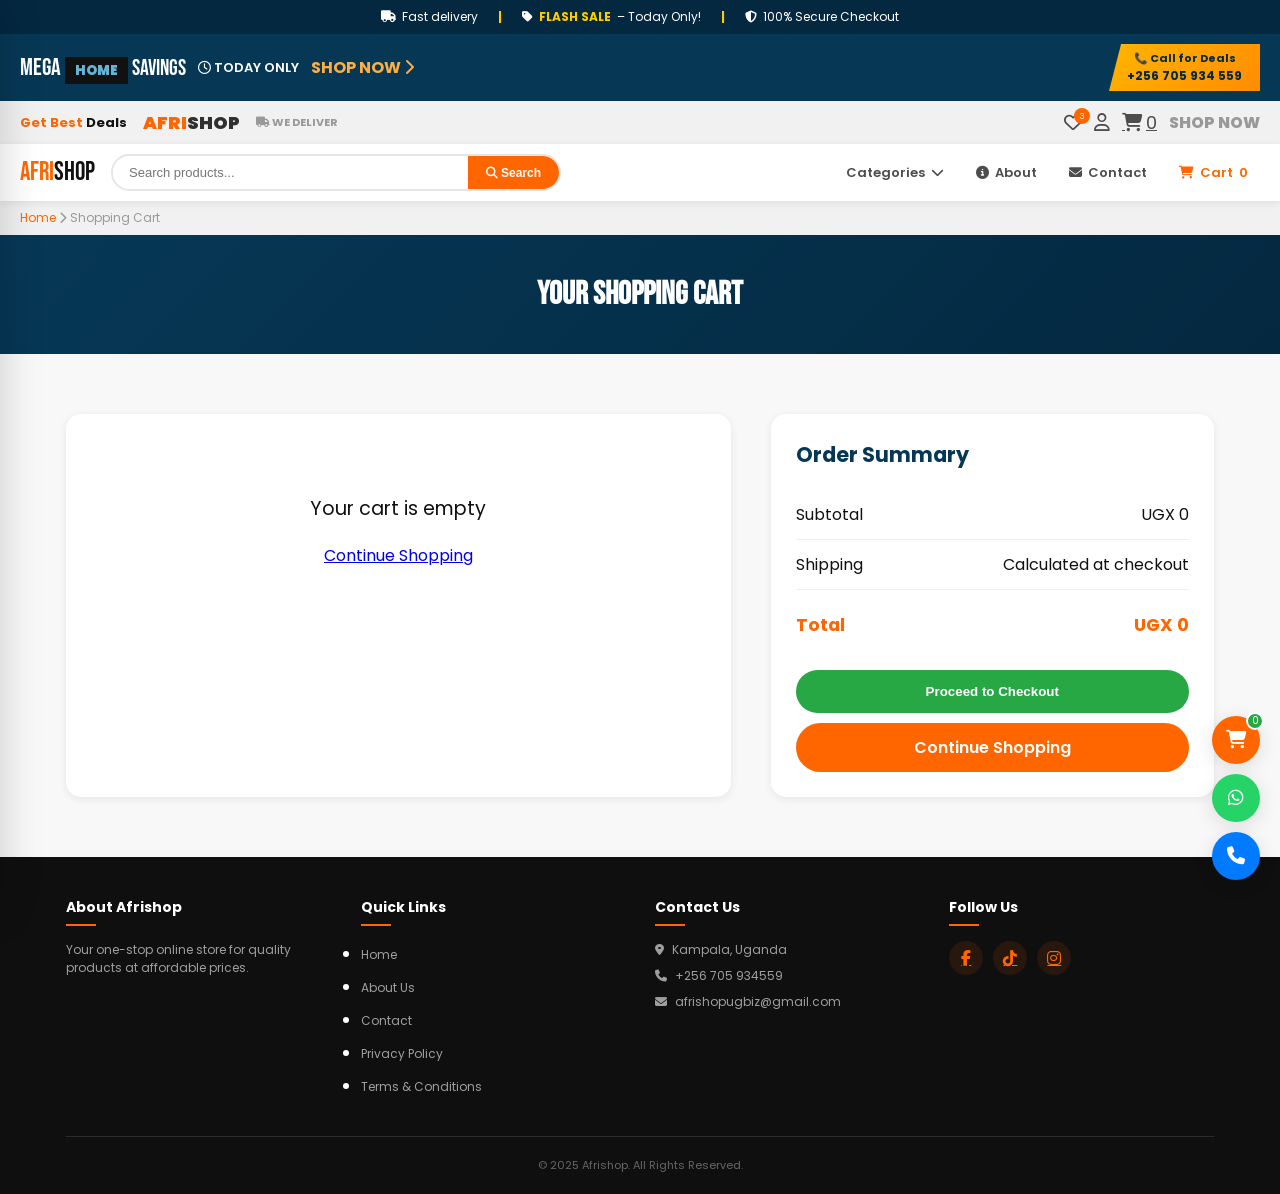
<file: cart.html>
<!DOCTYPE html>
<html lang="en">
<head>
    <meta charset="UTF-8">
    <meta name="viewport" content="width=device-width, initial-scale=1.0, user-scalable=yes">
    <title>Shopping Cart - Afrishop</title>
    <link rel="stylesheet" href="css/style.css">
    <link rel="stylesheet" href="https://cdnjs.cloudflare.com/ajax/libs/font-awesome/6.4.0/css/all.min.css">
    <link href="https://fonts.googleapis.com/css2?family=Bebas+Neue&family=Barlow+Condensed:wght@400;500;600;700;900&family=Poppins:wght@300;400;500;600;700;800&display=swap" rel="stylesheet">
    <style>
        .cart-hero { background: linear-gradient(135deg, #063856, #042840); padding: 40px 0; text-align: center; color: white; }
        .cart-hero h1 { font-size: 2rem; font-family: 'Bebas Neue', sans-serif; }
        .cart-page-main { padding: 60px 0; }
        .cart-container { display: grid; grid-template-columns: 1.5fr 1fr; gap: 40px; }
        .cart-items { background: white; border-radius: 15px; padding: 20px; box-shadow: var(--shadow-sm); }
        .cart-item { display: flex; gap: 20px; padding: 20px 0; border-bottom: 1px solid #eee; }
        .cart-item:last-child { border-bottom: none; }
        .cart-item-image { width: 100px; height: 100px; border-radius: 10px; overflow: hidden; flex-shrink: 0; }
        .cart-item-image img { width: 100%; height: 100%; object-fit: cover; }
        .cart-item-details { flex: 1; }
        .cart-item-name { font-size: 1rem; font-weight: 600; margin-bottom: 5px; color: var(--navy); }
        .cart-item-price { color: var(--primary); font-weight: 700; margin-bottom: 10px; }
        .cart-item-actions { display: flex; align-items: center; gap: 15px; flex-wrap: wrap; }
        .quantity-control { display: flex; align-items: center; border: 1px solid #ddd; border-radius: 8px; overflow: hidden; }
        .quantity-control button { width: 30px; height: 30px; background: var(--gray-100); border: none; cursor: pointer; font-size: 1rem; }
        .quantity-control input { width: 45px; height: 30px; text-align: center; border: none; border-left: 1px solid #ddd; border-right: 1px solid #ddd; }
        .remove-item { color: #dc3545; cursor: pointer; font-size: 0.85rem; transition: var(--transition); }
        .remove-item:hover { color: #c82333; }
        .cart-summary { background: white; border-radius: 15px; padding: 25px; box-shadow: var(--shadow-sm); height: fit-content; position: sticky; top: 100px; }
        .cart-summary h3 { color: var(--navy); margin-bottom: 20px; font-size: 1.3rem; }
        .summary-row { display: flex; justify-content: space-between; padding: 12px 0; border-bottom: 1px solid #eee; }
        .summary-row.total { font-weight: 700; font-size: 1.1rem; color: var(--primary); border-bottom: none; margin-top: 10px; }
        .checkout-btn { width: 100%; background: #28a745; color: white; border: none; padding: 14px; border-radius: 30px; font-weight: 600; margin-top: 20px; cursor: pointer; transition: var(--transition); }
        .checkout-btn:hover { background: #218838; transform: translateY(-2px); }
        .continue-shop { width: 100%; background: var(--primary); color: white; border: none; padding: 12px; border-radius: 30px; font-weight: 600; margin-top: 10px; cursor: pointer; transition: var(--transition); text-align: center; display: block; text-decoration: none; }
        .continue-shop:hover { background: var(--primary-dark); transform: translateY(-2px); }
        .empty-cart { text-align: center; padding: 60px 0; }
        .empty-cart i { font-size: 60px; color: var(--gray-400); margin-bottom: 20px; }
        .empty-cart p { font-size: 1.2rem; color: var(--gray-600); margin-bottom: 20px; }
        @media (max-width: 768px) { .cart-container { grid-template-columns: 1fr; } }
    </style>
</head>
<body>

<!-- Mobile Menu Overlay -->
<div class="overlay" id="overlay"></div>

<!-- Mobile Drawer -->
<nav class="mobile-menu" id="mobileMenu">
  <div class="mobile-menu-header">
    <a class="afrishop-logo" href="index.html">AFRI<span>SHOP</span></a>
    <button class="mobile-close" id="closeMobileBtn"><i class="fas fa-times"></i></button>
  </div>
  <div class="cat-item"><a href="category.html?cat=electronics"><i class="fas fa-bolt"></i> Electronics</a></div>
  <div class="cat-item"><a href="category.html?cat=home"><i class="fas fa-home"></i> Home & Kitchen</a></div>
  <div class="cat-item"><a href="category.html?cat=fashion"><i class="fas fa-tshirt"></i> Fashion</a></div>
  <div class="cat-item"><a href="category.html?cat=beauty"><i class="fas fa-heartbeat"></i> Beauty & Health</a></div>
  <div class="cat-item"><a href="category.html?cat=sports"><i class="fas fa-running"></i> Sports & Outdoors</a></div>
  <div class="cat-item"><a href="category.html?cat=toys"><i class="fas fa-gamepad"></i> Toys & Games</a></div>
  <div class="cat-item"><a href="contact.html"><i class="fas fa-envelope"></i> Contact Us</a></div>
   <div class="cat-item"><a href="about.html"><i class="fas fa-info-circle"></i> About Us</a></div>
</nav>

<!-- Promo Bar -->
<div class="promo-bar">
  <span><i class="fas fa-truck"></i> Fast delivery</span>
  <span class="accent">|</span>
  <span><i class="fas fa-tag"></i> <span class="accent">FLASH SALE</span> – Today Only!</span>
  <span class="accent">|</span>
  <span><i class="fas fa-shield-alt"></i> 100% Secure Checkout</span>
</div>

<!-- Deal Banner -->
<div class="deal-banner">
  <div class="brand-badge">
    <span class="mega">Mega</span>
    <span class="home-tag">HOME</span>
    <span class="savings">Savings</span>
  </div>
  <span class="today"><i class="far fa-clock"></i> TODAY ONLY</span>
  <a href="#" class="shop-now-link">SHOP NOW <i class="fas fa-chevron-right"></i></a>
  <div class="call-box">
    <p>📞 Call for Deals</p>
    <p class="phone">+256 705 934 559</p>
  </div>
</div>

<!-- Brand Bar -->
<div class="brand-bar">
  <span class="best-deals">Get Best <span>Deals</span></span>
  <span class="afrishop-logo-sm">AFRI<span>SHOP</span></span>
  <span class="we-deliver"><i class="fas fa-truck"></i> We Deliver</span>
  <div class="icon-group">
    <button class="icon-btn" title="Wishlist"><i class="far fa-heart"></i><span class="badge">3</span></button>
    <button class="icon-btn" title="Account"><i class="far fa-user"></i></button>
    <a href="cart.html" class="icon-btn active" title="Cart"><i class="fas fa-shopping-cart"></i><span id="cart-count">0</span></a>
    <span class="shop-now-sm">SHOP NOW</span>
  </div>
</div>

<!-- Main Nav -->
<header class="main-nav">
  <button class="hamburger" id="hamburgerBtn" aria-label="Menu"><span></span><span></span><span></span></button>
  <a class="afrishop-logo" href="index.html">AFRI<span>SHOP</span></a>
  <div class="search-bar">
    <input type="text" placeholder="Search products..." id="searchInput" onkeydown="if(event.key==='Enter')doSearch()">
    <button onclick="doSearch()"><i class="fas fa-search"></i> Search</button>
  </div>
  <nav class="nav-links">
    <div class="dropdown-wrapper">
      <a href="#" class="nav-link">Categories <i class="fas fa-chevron-down"></i></a>
      <ul class="dropdown">
        <li><a href="category.html?cat=electronics">Electronics</a></li>
        <li><a href="category.html?cat=fashion">Fashion</a></li>
        <li><a href="category.html?cat=home">Home & Kitchen</a></li>
        <li><a href="category.html?cat=beauty">Beauty & Health</a></li>
        <li><a href="category.html?cat=sports">Sports & Outdoors</a></li>
        <li><a href="category.html?cat=toys">Toys & Games</a></li>
      </ul>
    </div>
    <a href="about.html" class="nav-link"><i class="fas fa-info-circle"></i> <span>About</span></a>
    <a href="contact.html" class="nav-link"><i class="fas fa-envelope"></i> <span>Contact</span></a>
    <a href="cart.html" class="nav-link active"><i class="fas fa-shopping-cart"></i> <span>Cart</span><span id="cart-count-nav">0</span></a>
  </nav>
</header>

<!-- Breadcrumb -->
<div class="breadcrumb-bar"><a href="index.html">Home</a> <i class="fas fa-chevron-right"></i> <span>Shopping Cart</span></div>

<!-- Cart Hero -->
<section class="cart-hero">
  <h1>Your Shopping Cart</h1>
</section>

<!-- Cart Content -->
<section class="cart-page-main">
  <div class="container">
    <div class="cart-container">
      <div class="cart-items" id="cart-items">
        <div class="empty-cart"><i class="fas fa-shopping-cart"></i><p>Your cart is empty</p><a href="index.html" class="continue-shop" style="display: inline-block; width: auto; padding: 10px 25px;">Continue Shopping</a></div>
      </div>
      <div class="cart-summary">
        <h3>Order Summary</h3>
        <div class="summary-row"><span>Subtotal</span><span id="subtotal">UGX 0</span></div>
        <div class="summary-row"><span>Shipping</span><span>Calculated at checkout</span></div>
        <div class="summary-row total"><span>Total</span><span id="total">UGX 0</span></div>
        <button class="checkout-btn" id="checkout-btn">Proceed to Checkout</button>
        <a href="index.html" class="continue-shop">Continue Shopping</a>
      </div>
    </div>
  </div>
</section>

<!-- Footer -->
<footer><div class="container"><div class="footer-container"><div class="footer-column"><h3>About Afrishop</h3><p>Your one-stop online store for quality products at affordable prices.</p></div><div class="footer-column"><h3>Quick Links</h3><ul class="footer-links"><li><a href="index.html">Home</a></li><li><a href="about.html">About Us</a></li><li><a href="contact.html">Contact</a></li><li><a href="#">Privacy Policy</a></li><li><a href="#">Terms & Conditions</a></li></ul></div><div class="footer-column"><h3>Contact Us</h3><p><i class="fas fa-map-marker-alt"></i> Kampala, Uganda</p><p><i class="fas fa-phone"></i> +256 705 934559</p><p><i class="fas fa-envelope"></i> afrishopugbiz@gmail.com</p></div><div class="footer-column"><h3>Follow Us</h3><div class="social-links"><a href="#"><i class="fab fa-facebook-f"></i></a><a href="#"><i class="fab fa-tiktok"></i></a><a href="#"><i class="fab fa-instagram"></i></a></div></div></div><div class="footer-bottom"><p>&copy; 2025 Afrishop. All Rights Reserved.</p></div></div></footer>

<!-- FAB Container -->
<div class="fab-container"><div class="fab-main fab-cart"><i class="fas fa-shopping-cart"></i><span class="fab-cart-count">0</span></div><div class="fab-main fab-whatsapp"><i class="fab fa-whatsapp"></i></div><div class="fab-main fab-call"><i class="fas fa-phone"></i></div><div class="fab-cart-container"><div class="fab-cart-header"><h3>Your Cart</h3><button class="fab-cart-close"><i class="fas fa-times"></i></button></div><div class="fab-cart-items"></div><div class="fab-cart-summary"><div class="fab-cart-total"><span>Total:</span><span id="fab-cart-total">UGX 0</span></div><div class="fab-cart-buttons"><a href="cart.html" class="btn">View Cart</a></div></div></div></div>

<script src="js/categories.js"></script>
<script src="js/products-electronics.js"></script>
<script src="js/products-fashion.js"></script>
<script src="js/products-home.js"></script>
<script src="js/products-beauty.js"></script>
<script src="js/products-sports.js"></script>
<script src="js/products-toys.js"></script>
<script src="js/script.js"></script>
</body>
</html>
</file>
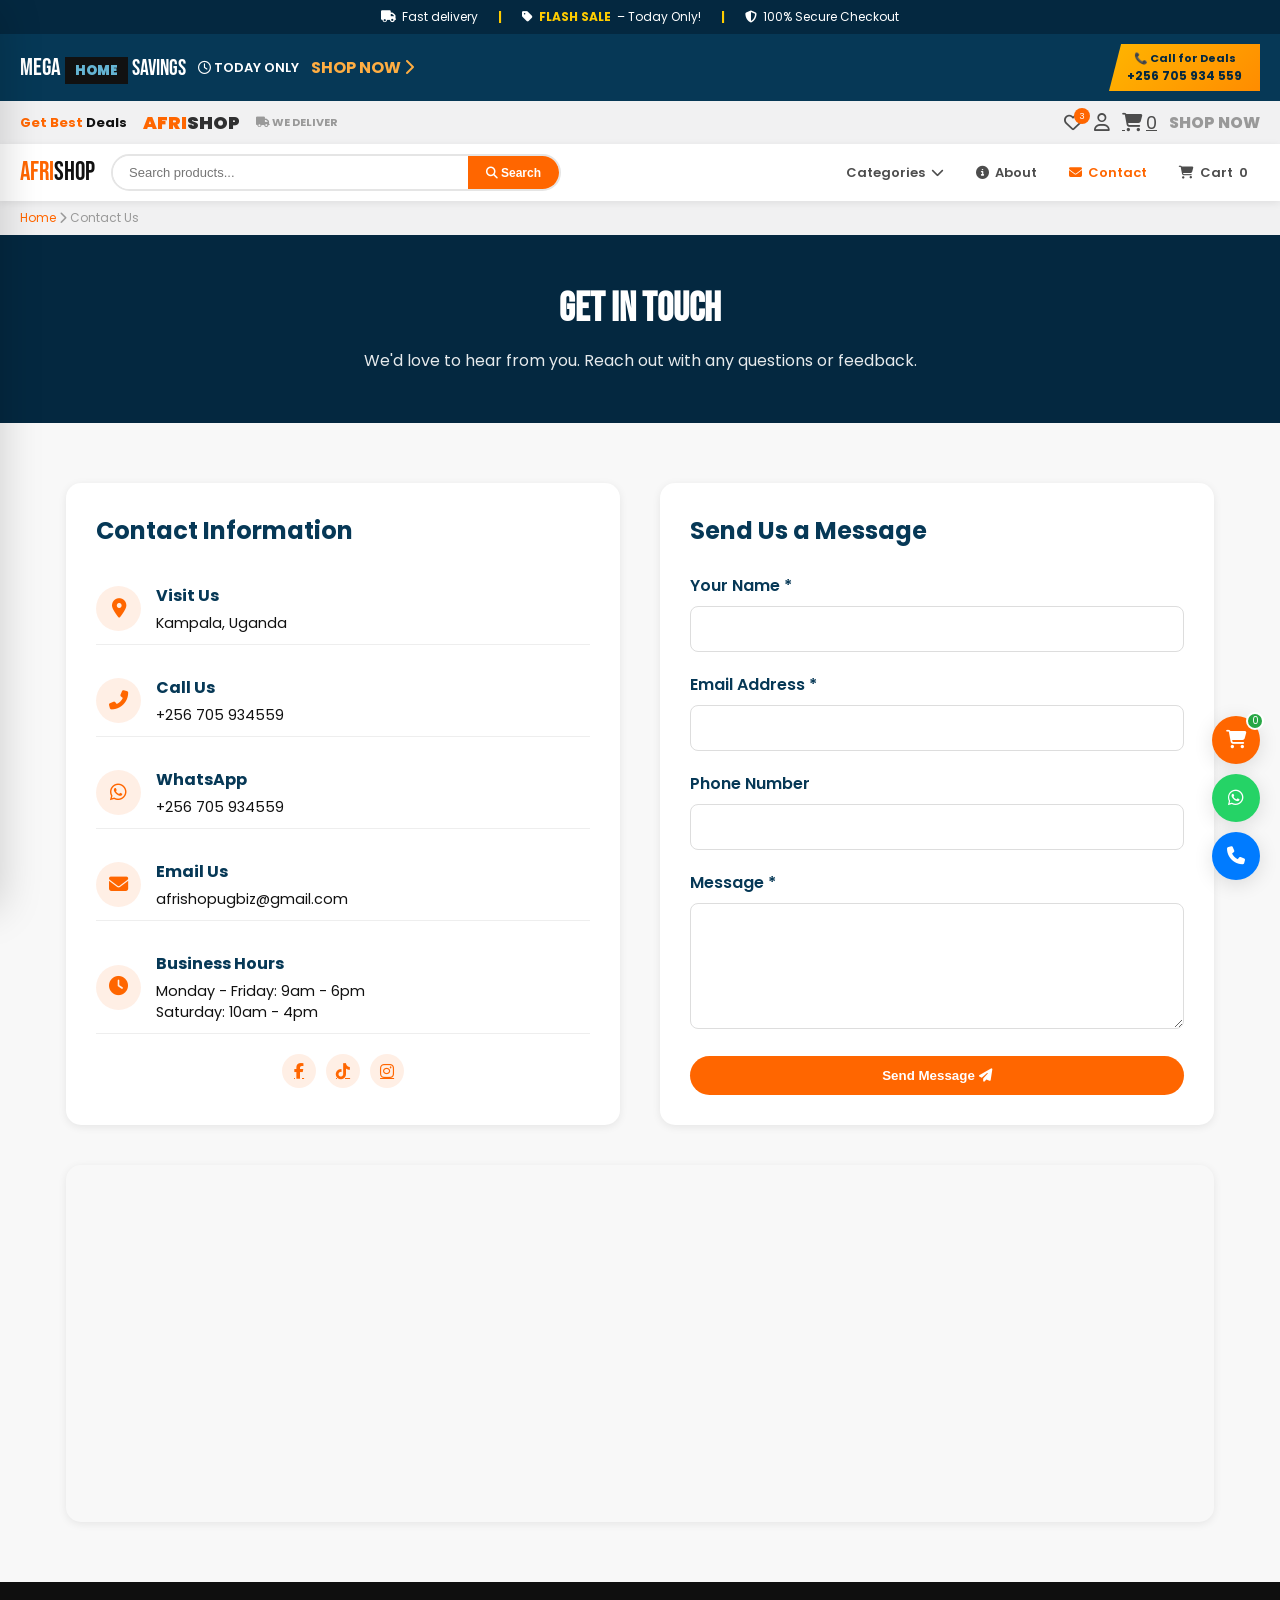
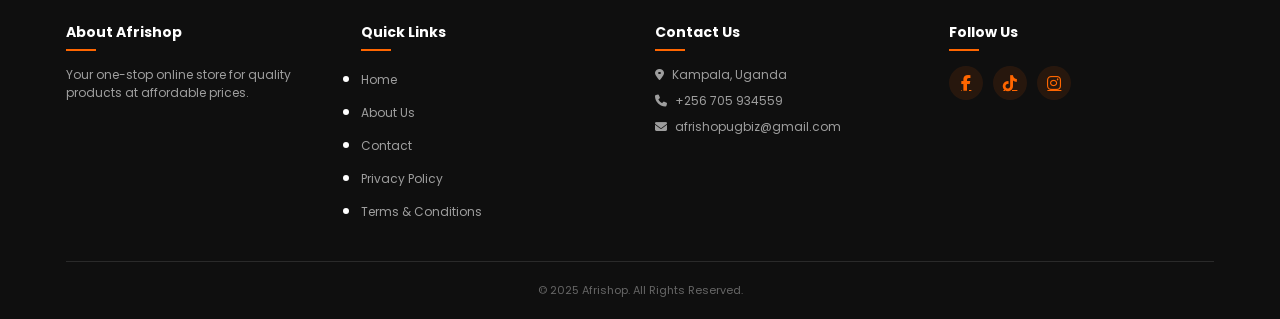
<file: contact.html>
<!DOCTYPE html>
<html lang="en">
<head>
    <meta charset="UTF-8">
    <meta name="viewport" content="width=device-width, initial-scale=1.0, user-scalable=yes">
    <title>Contact Us - Afrishop</title>
    <link rel="stylesheet" href="css/style.css">
    <link rel="stylesheet" href="https://cdnjs.cloudflare.com/ajax/libs/font-awesome/6.4.0/css/all.min.css">
    <link href="https://fonts.googleapis.com/css2?family=Bebas+Neue&family=Barlow+Condensed:wght@400;500;600;700;900&family=Poppins:wght@300;400;500;600;700;800&display=swap" rel="stylesheet">
    <style>
        .contact-hero {
            background: #042840;
            padding: 50px 0;
            text-align: center;
            color: white;
        }
        .contact-hero h1 { font-size: 2.5rem; margin-bottom: 15px; font-family: 'Bebas Neue', sans-serif; }
        .contact-hero p { font-size: 1rem; opacity: 0.9; }
        .contact-page-content { padding: 60px 0; background: var(--gray-100); }
        .contact-grid { display: grid; grid-template-columns: 1fr 1fr; gap: 40px; }
        .contact-info-card { background: white; padding: 30px; border-radius: 15px; box-shadow: var(--shadow-sm); }
        .contact-info-card h3 { color: var(--navy); margin-bottom: 25px; font-size: 1.5rem; }
        .contact-detail { display: flex; align-items: center; gap: 15px; margin-bottom: 20px; padding: 10px 0; border-bottom: 1px solid #eee; }
        .contact-detail i { width: 45px; height: 45px; background: rgba(255,102,0,0.1); border-radius: 50%; display: flex; align-items: center; justify-content: center; color: var(--primary); font-size: 1.2rem; }
        .contact-detail div h4 { font-size: 1rem; margin-bottom: 5px; color: var(--navy); }
        .contact-detail div p { color: var(--gray-600); font-size: 0.9rem; }
        .contact-form-card { background: white; padding: 30px; border-radius: 15px; box-shadow: var(--shadow-sm); }
        .contact-form-card h3 { color: var(--navy); margin-bottom: 25px; font-size: 1.5rem; }
        .form-group { margin-bottom: 20px; }
        .form-group label { display: block; margin-bottom: 8px; font-weight: 600; color: var(--navy); }
        .form-group input, .form-group textarea { width: 100%; padding: 12px 15px; border: 1px solid #ddd; border-radius: 8px; font-family: 'Poppins', sans-serif; transition: var(--transition); }
        .form-group input:focus, .form-group textarea:focus { outline: none; border-color: var(--primary); box-shadow: 0 0 0 3px rgba(255,102,0,0.1); }
        .submit-btn { background: var(--primary); color: white; border: none; padding: 12px 30px; border-radius: 30px; font-weight: 600; cursor: pointer; transition: var(--transition); width: 100%; }
        .submit-btn:hover { background: var(--primary-dark); transform: translateY(-2px); }
        .map-container { margin-top: 40px; border-radius: 15px; overflow: hidden; box-shadow: var(--shadow-sm); }
        .map-container iframe { width: 100%; height: 350px; border: 0; }
        @media (max-width: 768px) { .contact-grid { grid-template-columns: 1fr; } }
    </style>
</head>
<body>

<!-- Mobile Menu Overlay -->
<div class="overlay" id="overlay"></div>

<!-- Mobile Drawer -->
<nav class="mobile-menu" id="mobileMenu">
  <div class="mobile-menu-header">
    <a class="afrishop-logo" href="index.html">AFRI<span>SHOP</span></a>
    <button class="mobile-close" id="closeMobileBtn"><i class="fas fa-times"></i></button>
  </div>
  <div class="cat-item"><a href="category.html?cat=electronics"><i class="fas fa-bolt"></i> Electronics</a></div>
  <div class="cat-item"><a href="category.html?cat=home"><i class="fas fa-home"></i> Home & Kitchen</a></div>
  <div class="cat-item"><a href="category.html?cat=fashion"><i class="fas fa-tshirt"></i> Fashion</a></div>
  <div class="cat-item"><a href="category.html?cat=beauty"><i class="fas fa-heartbeat"></i> Beauty & Health</a></div>
  <div class="cat-item"><a href="category.html?cat=sports"><i class="fas fa-running"></i> Sports & Outdoors</a></div>
  <div class="cat-item"><a href="category.html?cat=toys"><i class="fas fa-gamepad"></i> Toys & Games</a></div>
  <div class="cat-item"><a href="contact.html"><i class="fas fa-envelope"></i> Contact Us</a></div>
   <div class="cat-item"><a href="about.html"><i class="fas fa-info-circle"></i> About Us</a></div>
   
</nav>

<!-- Promo Bar -->
<div class="promo-bar">
  <span><i class="fas fa-truck"></i> Fast delivery</span>
  <span class="accent">|</span>
  <span><i class="fas fa-tag"></i> <span class="accent">FLASH SALE</span> – Today Only!</span>
  <span class="accent">|</span>
  <span><i class="fas fa-shield-alt"></i> 100% Secure Checkout</span>
</div>

<!-- Deal Banner -->
<div class="deal-banner">
  <div class="brand-badge">
    <span class="mega">Mega</span>
    <span class="home-tag">HOME</span>
    <span class="savings">Savings</span>
  </div>
  <span class="today"><i class="far fa-clock"></i> TODAY ONLY</span>
  <a href="#" class="shop-now-link">SHOP NOW <i class="fas fa-chevron-right"></i></a>
  <div class="call-box">
    <p>📞 Call for Deals</p>
    <p class="phone">+256 705 934 559</p>
  </div>
</div>

<!-- Brand Bar -->
<div class="brand-bar">
  <span class="best-deals">Get Best <span>Deals</span></span>
  <span class="afrishop-logo-sm">AFRI<span>SHOP</span></span>
  <span class="we-deliver"><i class="fas fa-truck"></i> We Deliver</span>
  <div class="icon-group">
    <button class="icon-btn" title="Wishlist"><i class="far fa-heart"></i><span class="badge">3</span></button>
    <button class="icon-btn" title="Account"><i class="far fa-user"></i></button>
    <a href="cart.html" class="icon-btn" title="Cart"><i class="fas fa-shopping-cart"></i><span id="cart-count">0</span></a>
    <span class="shop-now-sm">SHOP NOW</span>
  </div>
</div>

<!-- Main Nav -->
<header class="main-nav">
  <button class="hamburger" id="hamburgerBtn" aria-label="Menu"><span></span><span></span><span></span></button>
  <a class="afrishop-logo" href="index.html">AFRI<span>SHOP</span></a>
  <div class="search-bar">
    <input type="text" placeholder="Search products..." id="searchInput" onkeydown="if(event.key==='Enter')doSearch()">
    <button onclick="doSearch()"><i class="fas fa-search"></i> Search</button>
  </div>
  <nav class="nav-links">
    <div class="dropdown-wrapper">
      <a href="#" class="nav-link">Categories <i class="fas fa-chevron-down"></i></a>
      <ul class="dropdown">
        <li><a href="category.html?cat=electronics">Electronics</a></li>
        <li><a href="category.html?cat=fashion">Fashion</a></li>
        <li><a href="category.html?cat=home">Home & Kitchen</a></li>
        <li><a href="category.html?cat=beauty">Beauty & Health</a></li>
        <li><a href="category.html?cat=sports">Sports & Outdoors</a></li>
        <li><a href="category.html?cat=toys">Toys & Games</a></li>
      </ul>
    </div>
    <a href="about.html" class="nav-link"><i class="fas fa-info-circle"></i> <span>About</span></a>
    <a href="contact.html" class="nav-link active"><i class="fas fa-envelope"></i> <span>Contact</span></a>
    <a href="cart.html" class="nav-link"><i class="fas fa-shopping-cart"></i> <span>Cart</span><span id="cart-count-nav">0</span></a>
  </nav>
</header>

<!-- Breadcrumb -->
<div class="breadcrumb-bar"><a href="index.html">Home</a> <i class="fas fa-chevron-right"></i> <span>Contact Us</span></div>

<!-- Contact Hero -->
<section class="contact-hero">
  <h1>Get In Touch</h1>
  <p>We'd love to hear from you. Reach out with any questions or feedback.</p>
</section>

<!-- Contact Content -->
<section class="contact-page-content">
  <div class="container">
    <div class="contact-grid">
      <div class="contact-info-card">
        <h3>Contact Information</h3>
        <div class="contact-detail">
          <i class="fas fa-map-marker-alt"></i>
          <div><h4>Visit Us</h4><p>Kampala, Uganda</p></div>
        </div>
        <div class="contact-detail">
          <i class="fas fa-phone-alt"></i>
          <div><h4>Call Us</h4><p>+256 705 934559</p></div>
        </div>
        <div class="contact-detail">
          <i class="fab fa-whatsapp"></i>
          <div><h4>WhatsApp</h4><p>+256 705 934559</p></div>
        </div>
        <div class="contact-detail">
          <i class="fas fa-envelope"></i>
          <div><h4>Email Us</h4><p>afrishopugbiz@gmail.com</p></div>
        </div>
        <div class="contact-detail">
          <i class="fas fa-clock"></i>
          <div><h4>Business Hours</h4><p>Monday - Friday: 9am - 6pm<br>Saturday: 10am - 4pm</p></div>
        </div>
        <div class="social-links" style="margin-top: 20px; justify-content: center;">
          <a href="#"><i class="fab fa-facebook-f"></i></a>
          <a href="#"><i class="fab fa-tiktok"></i></a>
          <a href="#"><i class="fab fa-instagram"></i></a>
        </div>
      </div>
      <div class="contact-form-card">
        <h3>Send Us a Message</h3>
        <form id="contactForm">
          <div class="form-group">
            <label>Your Name *</label>
            <input type="text" id="contactName" required>
          </div>
          <div class="form-group">
            <label>Email Address *</label>
            <input type="email" id="contactEmail" required>
          </div>
          <div class="form-group">
            <label>Phone Number</label>
            <input type="tel" id="contactPhone">
          </div>
          <div class="form-group">
            <label>Message *</label>
            <textarea rows="5" id="contactMessage" required></textarea>
          </div>
          <button type="submit" class="submit-btn">Send Message <i class="fas fa-paper-plane"></i></button>
        </form>
      </div>
    </div>
    <div class="map-container">
      <iframe src="https://www.google.com/maps/embed?pb=!1m18!1m12!1m3!1d15955.209918771504!2d32.5825197!3d0.3136068!2m3!1f0!2f0!3f0!3m2!1i1024!2i768!4f13.1!3m3!1m2!1s0x177dbbf2e3e0f8b7%3A0x5e7b5c5b5b5b5b5b!2sKampala%2C%20Uganda!5e0!3m2!1sen!2s!4v1699999999999!5m2!1sen!2s" allowfullscreen loading="lazy"></iframe>
    </div>
  </div>
</section>

<!-- Footer -->
<footer><div class="container"><div class="footer-container"><div class="footer-column"><h3>About Afrishop</h3><p>Your one-stop online store for quality products at affordable prices.</p></div><div class="footer-column"><h3>Quick Links</h3><ul class="footer-links"><li><a href="index.html">Home</a></li><li><a href="about.html">About Us</a></li><li><a href="contact.html">Contact</a></li><li><a href="#">Privacy Policy</a></li><li><a href="#">Terms & Conditions</a></li></ul></div><div class="footer-column"><h3>Contact Us</h3><p><i class="fas fa-map-marker-alt"></i> Kampala, Uganda</p><p><i class="fas fa-phone"></i> +256 705 934559</p><p><i class="fas fa-envelope"></i> afrishopugbiz@gmail.com</p></div><div class="footer-column"><h3>Follow Us</h3><div class="social-links"><a href="#"><i class="fab fa-facebook-f"></i></a><a href="#"><i class="fab fa-tiktok"></i></a><a href="#"><i class="fab fa-instagram"></i></a></div></div></div><div class="footer-bottom"><p>&copy; 2025 Afrishop. All Rights Reserved.</p></div></div></footer>

<!-- FAB Container -->
<div class="fab-container"><div class="fab-main fab-cart"><i class="fas fa-shopping-cart"></i><span class="fab-cart-count">0</span></div><div class="fab-main fab-whatsapp"><i class="fab fa-whatsapp"></i></div><div class="fab-main fab-call"><i class="fas fa-phone"></i></div><div class="fab-cart-container"><div class="fab-cart-header"><h3>Your Cart</h3><button class="fab-cart-close"><i class="fas fa-times"></i></button></div><div class="fab-cart-items"></div><div class="fab-cart-summary"><div class="fab-cart-total"><span>Total:</span><span id="fab-cart-total">UGX 0</span></div><div class="fab-cart-buttons"><a href="cart.html" class="btn">View Cart</a></div></div></div></div>

<script src="js/categories.js"></script>
<script src="js/products-electronics.js"></script>
<script src="js/products-fashion.js"></script>
<script src="js/products-home.js"></script>
<script src="js/products-beauty.js"></script>
<script src="js/products-sports.js"></script>
<script src="js/products-toys.js"></script>
<script src="js/script.js"></script>
<script>
    document.getElementById('contactForm')?.addEventListener('submit', function(e) {
        e.preventDefault();
        alert('Thank you for your message! We will get back to you soon.');
        this.reset();
    });
</script>
</body>
</html>
</file>
<file: css/style.css>
/* =============================================================
   AFRISHOP — style.css (UPDATED)
   Larger category images + improved mobile search
   ============================================================= */

:root {
    --primary: #ff6600;
    --primary-dark: #e05500;
    --primary-light: #ffae42;
    --accent: #ffcc00;
    --navy: #063856;
    --navy-dark: #042840;
    --white: #ffffff;
    --black: #111111;
    --gray-100: #f8f8f8;
    --gray-200: #f1f1f2;
    --gray-400: #999999;
    --gray-700: #4d4d4d;
    --border: #e5e5e5;
    --shadow-sm: 0 2px 8px rgba(0,0,0,0.08);
    --shadow-md: 0 4px 20px rgba(0,0,0,0.12);
    --shadow-lg: 0 8px 40px rgba(0,0,0,0.18);
    --transition: all 0.25s ease;
    --radius: 10px;
    --radius-sm: 6px;
    --radius-xl: 24px;
}

* { margin: 0; padding: 0; box-sizing: border-box; }

body {
    font-family: 'Poppins', sans-serif;
    background: var(--gray-100);
    color: var(--black);
    overflow-x: hidden;
}

.container { width: 92%; max-width: 1200px; margin: 0 auto; padding: 0 15px; }

/* ========== PROMO BAR ========== */
.promo-bar {
    background: var(--navy-dark);
    color: var(--white);
    text-align: center;
    padding: 8px 16px;
    font-size: 12px;
    display: flex;
    justify-content: center;
    gap: 20px;
    flex-wrap: wrap;
}
.promo-bar span { display: flex; align-items: center; gap: 6px; }
.promo-bar .accent { color: var(--accent); font-weight: 700; }

/* ========== DEAL BANNER ========== */
.deal-banner {
    background: var(--navy);
    padding: 10px 20px;
    display: flex;
    align-items: center;
    gap: 12px;
    flex-wrap: wrap;
}
.deal-banner .mega { font-family: 'Bebas Neue', sans-serif; color: var(--white); font-size: 24px; }
.deal-banner .home-tag { background: var(--black); color: #65b4d3; font-weight: 900; font-size: 13px; padding: 4px 10px; transform: skewX(-12deg); }
.deal-banner .savings { font-family: 'Bebas Neue', sans-serif; color: var(--white); font-size: 22px; }
.deal-banner .today { color: var(--white); font-weight: 600; font-size: 13px; }
.deal-banner .shop-now-link { color: var(--primary-light); font-weight: 700; text-decoration: none; }
.deal-banner .call-box { margin-left: auto; background: linear-gradient(135deg, #ffb500, #ff8c00); padding: 6px 18px; clip-path: polygon(8% 0%, 100% 0%, 100% 100%, 0% 100%); text-align: center; }
.deal-banner .call-box p { font-weight: 700; font-size: 11px; color: var(--navy-dark); }
.deal-banner .call-box .phone { font-size: 12px; }

/* ========== BRAND BAR ========== */
.brand-bar {
    background: var(--gray-200);
    padding: 8px 20px;
    display: flex;
    align-items: center;
    gap: 16px;
    flex-wrap: wrap;
}
.best-deals { font-size: 13px; color: var(--primary); font-weight: 700; }
.best-deals span { color: var(--black); }
.afrishop-logo-sm { font-size: 18px; font-weight: 900; color: var(--primary); }
.afrishop-logo-sm span { color: rgba(0,0,0,0.8); }
.we-deliver { font-size: 11px; font-weight: 700; color: var(--gray-400); text-transform: uppercase; }
.icon-group { display: flex; align-items: center; gap: 12px; margin-left: auto; }
.icon-btn { display: flex; align-items: center; gap: 4px; font-size: 18px; color: var(--gray-700); background: none; border: none; cursor: pointer; position: relative; }
.icon-btn .badge { position: absolute; top: -6px; right: -8px; background: var(--primary); color: white; font-size: 9px; width: 16px; height: 16px; border-radius: 50%; display: flex; align-items: center; justify-content: center; }
.shop-now-sm { font-size: 16px; font-weight: 800; color: var(--gray-400); }

/* ========== MAIN NAV ========== */
.main-nav {
    background: var(--white);
    padding: 10px 20px;
    display: flex;
    align-items: center;
    gap: 16px;
    box-shadow: var(--shadow-sm);
    position: sticky;
    top: 0;
    z-index: 1000;
    flex-wrap: wrap;
}
.hamburger { background: none; border: none; cursor: pointer; display: none; flex-direction: column; gap: 4px; padding: 4px; }
.hamburger span { display: block; width: 22px; height: 2px; background: var(--gray-700); border-radius: 2px; transition: var(--transition); }
.afrishop-logo { font-family: 'Bebas Neue', sans-serif; font-size: 26px; color: var(--primary); text-decoration: none; }
.afrishop-logo span { color: var(--black); }

.search-bar {
    flex: 1;
    max-width: 450px;
    display: flex;
    border: 2px solid var(--border);
    border-radius: 30px;
    overflow: hidden;
}
.search-bar input { flex: 1; padding: 9px 16px; border: none; outline: none; font-size: 13px; }
.search-bar button { padding: 9px 18px; background: var(--primary); color: white; border: none; cursor: pointer; font-weight: 600; font-size: 12px; transition: var(--transition); }
.search-bar button:hover { background: var(--primary-dark); }

.nav-links { display: flex; align-items: center; gap: 8px; margin-left: auto; }
.nav-link { display: flex; align-items: center; gap: 6px; padding: 8px 12px; font-size: 13px; font-weight: 600; color: var(--gray-700); text-decoration: none; border-radius: var(--radius-sm); transition: var(--transition); }
.nav-link:hover { color: var(--primary); background: rgba(255,102,0,0.06); }
.nav-link.active { color: var(--primary); }

.dropdown-wrapper { position: relative; }
.dropdown-wrapper .dropdown {
    position: absolute;
    top: 100%;
    left: 0;
    background: var(--white);
    box-shadow: var(--shadow-md);
    border-radius: var(--radius-sm);
    padding: 8px 0;
    min-width: 180px;
    opacity: 0;
    visibility: hidden;
    transform: translateY(-6px);
    transition: var(--transition);
    z-index: 200;
    border-top: 3px solid var(--primary);
    list-style: none;
}
.dropdown-wrapper:hover .dropdown { opacity: 1; visibility: visible; transform: translateY(0); }
.dropdown li a { display: block; padding: 8px 18px; font-size: 13px; color: var(--gray-700); text-decoration: none; }
.dropdown li a:hover { color: var(--primary); background: var(--gray-100); }

/* ========== BREADCRUMB ========== */
.breadcrumb-bar { background: var(--gray-200); padding: 8px 20px; font-size: 12px; color: var(--gray-400); }
.breadcrumb-bar a { color: var(--primary); text-decoration: none; }

/* ========== HERO SECTION ========== */
.hero { background: linear-gradient(100deg, #ff8c00, #ff6105, #b81a0a); padding: 15px; }
.hero-inner { background: var(--navy); border-radius: 12px; overflow: hidden; display: grid; grid-template-columns: 180px 1fr 1fr; min-height: 380px; }

.category-sidebar { background: var(--white); padding: 12px 0; border-radius: 12px 0 0 12px; }
.category-sidebar h3 { font-size: 11px; font-weight: 700; color: var(--gray-400); text-transform: uppercase; padding: 0 12px 8px; border-bottom: 1px solid #eee; }
.category-list li a { display: flex; align-items: center; gap: 10px; padding: 10px 12px; font-size: 12px; color: var(--gray-700); text-decoration: none; border-left: 3px solid transparent; transition: var(--transition); }
.category-list li a:hover { background: rgba(255,102,0,0.06); border-left-color: var(--primary); color: var(--primary); }
.category-list li .cat-icon { width: 26px; height: 26px; background: var(--gray-200); border-radius: 6px; display: flex; align-items: center; justify-content: center; font-size: 12px; }

.hero-text { display: flex; flex-direction: column; justify-content: center; padding: 20px; }
.hero-text .tag { background: rgba(255,255,255,0.1); color: var(--primary-light); font-size: 10px; font-weight: 700; padding: 4px 10px; border-radius: 20px; width: fit-content; margin-bottom: 12px; }
.hero-text h1 { font-family: 'Bebas Neue', sans-serif; font-size: 36px; color: var(--white); line-height: 1; }
.hero-text h1 .highlight { display: block; color: transparent; -webkit-text-stroke: 1px rgba(255,255,255,0.4); }
.hero-text .discount-badge { margin-top: 12px; background: var(--white); border-radius: 8px; padding: 8px 16px; display: inline-flex; align-items: center; gap: 8px; width: fit-content; }
.hero-text .discount-badge .up-to { font-size: 10px; font-weight: 700; color: var(--gray-400); }
.hero-text .discount-badge .pct { font-family: 'Bebas Neue', sans-serif; font-size: 28px; color: var(--primary); }
.hero-text .cta-btn { margin-top: 12px; display: inline-flex; align-items: center; gap: 6px; background: var(--primary); color: white; font-weight: 700; font-size: 12px; padding: 8px 20px; border-radius: 24px; text-decoration: none; width: fit-content; }

.hero-slider-wrap { position: relative; overflow: hidden; border-radius: 0 12px 12px 0; }
.advert-slider { position: relative; width: 100%; height: 100%; }
.slide { position: absolute; inset: 0; opacity: 0; transition: opacity 0.5s ease; display: flex; align-items: center; justify-content: center; background: var(--navy); }
.slide.active { opacity: 1; }
.slide img { width: 100%; height: 100%; object-fit: cover; }
.slider-controls { position: absolute; top: 50%; transform: translateY(-50%); left: 0; right: 0; display: flex; justify-content: space-between; padding: 0 10px; z-index: 10; }
.slider-controls button { width: 32px; height: 32px; background: rgba(0,0,0,0.4); color: white; border: none; border-radius: 50%; cursor: pointer; font-size: 12px; }
.slider-dots { position: absolute; bottom: 10px; left: 50%; transform: translateX(-50%); display: flex; gap: 6px; z-index: 10; }
.slider-dot { width: 6px; height: 6px; border-radius: 50%; background: rgba(255,255,255,0.4); cursor: pointer; border: none; }
.slider-dot.active { background: var(--white); width: 18px; border-radius: 3px; }
.slide-counter { position: absolute; top: 8px; right: 8px; background: rgba(0,0,0,0.45); color: white; font-size: 10px; padding: 2px 8px; border-radius: 10px; z-index: 10; }

/* ========== FEATURES STRIP ========== */
.features-strip { background: var(--white); display: grid; grid-template-columns: repeat(4, 1fr); border-bottom: 1px solid var(--border); }
.feature-item { display: flex; align-items: center; gap: 10px; padding: 14px 16px; border-right: 1px solid var(--border); transition: var(--transition); }
.feature-item:last-child { border-right: none; }
.feature-item .f-icon { width: 38px; height: 38px; background: rgba(255,102,0,0.1); border-radius: 8px; display: flex; align-items: center; justify-content: center; font-size: 16px; color: var(--primary); }
.feature-item h4 { font-size: 12px; font-weight: 700; margin-bottom: 2px; }
.feature-item p { font-size: 10px; color: var(--gray-400); }

/* ========== SECTIONS ========== */
.section-title { font-size: 1.6rem; font-weight: 700; margin-bottom: 1.5rem; text-align: center; position: relative; }
.section-title::after { content: ''; display: block; width: 50px; height: 3px; background: var(--primary); margin: 8px auto 0; border-radius: 2px; }
.categories { padding: 40px 0; background: linear-gradient(100deg, #ff8c00, #ff6105, #b81a0a); }
.categories .section-title { color: var(--white); }
.category-grid { display: grid; grid-template-columns: repeat(auto-fill, minmax(220px, 1fr)); gap: 25px; }
.product-grid { display: grid; grid-template-columns: repeat(auto-fill, minmax(240px, 1fr)); gap: 20px; }

/* LARGER CATEGORY IMAGES - UPDATED */
.category-card { background: var(--white); border-radius: var(--radius); overflow: hidden; box-shadow: var(--shadow-sm); text-align: center; cursor: pointer; transition: var(--transition); }
.category-card:hover { transform: translateY(-6px); box-shadow: var(--shadow-md); }
.category-card img { width: 100%; height: 200px; object-fit: cover; }
.category-info { padding: 15px; }
.category-info h3 { font-size: 16px; font-weight: 600; margin-bottom: 8px; }
.view-more { display: inline-block; color: var(--primary); font-size: 13px; font-weight: 600; padding: 6px 14px; border-radius: 20px; background: rgba(255,102,0,0.08); text-decoration: none; transition: var(--transition); }
.view-more:hover { background: var(--primary); color: white; }

.featured-products { padding: 40px 0; background: var(--white); }
.product-card { background: var(--white); border-radius: var(--radius); overflow: hidden; box-shadow: var(--shadow-sm); border: 1px solid var(--border); transition: var(--transition); }
.product-card:hover { transform: translateY(-4px); box-shadow: var(--shadow-md); }
.product-image { position: relative; height: 180px; overflow: hidden; cursor: pointer; background: var(--gray-100); }
.product-image img { width: 100%; height: 100%; object-fit: cover; transition: transform 0.3s; }
.product-card:hover .product-image img { transform: scale(1.05); }
.discount-badge { position: absolute; top: 8px; right: 8px; background: linear-gradient(135deg, #28a745, #1e7e34); color: white; padding: 3px 8px; border-radius: 20px; font-size: 10px; font-weight: 700; }
.product-info { padding: 12px; }
.product-name { font-size: 13px; font-weight: 600; margin-bottom: 6px; color: var(--black); }
.product-price { display: flex; align-items: center; gap: 6px; margin-bottom: 8px; flex-wrap: wrap; }
.current-price { font-size: 14px; font-weight: 700; color: var(--primary); }
.original-price { font-size: 11px; text-decoration: line-through; color: var(--gray-400); }
.product-description { font-size: 11px; color: var(--gray-400); margin-bottom: 10px; }
.add-cart-btn { width: 100%; padding: 8px; background: var(--primary); color: white; border: none; border-radius: 25px; cursor: pointer; font-size: 12px; font-weight: 600; transition: var(--transition); }
.add-cart-btn:hover { background: var(--primary-dark); }

/* ========== MOBILE MENU ========== */
.mobile-menu {
    position: fixed; top: 0; left: -280px; bottom: 0; width: 280px;
    background: var(--white); box-shadow: var(--shadow-lg); z-index: 2000;
    transition: left 0.3s ease; overflow-y: auto; padding: 20px 0;
}
.mobile-menu.open { left: 0; }
.mobile-menu-header { display: flex; justify-content: space-between; padding: 0 20px 20px; border-bottom: 1px solid #eee; }
.mobile-close { background: none; border: none; font-size: 20px; cursor: pointer; }
.mobile-menu .cat-item { padding: 12px 20px; border-bottom: 1px solid #f5f5f5; }
.mobile-menu .cat-item a { text-decoration: none; color: var(--gray-700); display: flex; align-items: center; gap: 12px; font-size: 14px; }
.overlay { position: fixed; inset: 0; background: rgba(0,0,0,0.5); z-index: 1999; opacity: 0; pointer-events: none; transition: opacity 0.3s; }
.overlay.show { opacity: 1; pointer-events: all; }

/* ========== FOOTER ========== */
footer { background: #0f0f0f; color: var(--white); padding: 40px 0 20px; }
.footer-container { display: grid; grid-template-columns: repeat(auto-fit, minmax(200px, 1fr)); gap: 30px; margin-bottom: 30px; }
.footer-column h3 { font-size: 14px; font-weight: 700; margin-bottom: 15px; }
.footer-column h3::after { content: ''; display: block; width: 30px; height: 2px; background: var(--primary); margin-top: 6px; }
.footer-column p { color: #9e9e9e; font-size: 12px; margin-bottom: 8px; display: flex; align-items: center; gap: 8px; }
.footer-links li { margin-bottom: 8px; }
.footer-links a { color: #9e9e9e; font-size: 12px; text-decoration: none; transition: var(--transition); }
.footer-links a:hover { color: var(--primary); padding-left: 4px; }
.social-links { display: flex; gap: 10px; }
.social-links a { width: 34px; height: 34px; background: rgba(255,102,0,0.1); border-radius: 50%; display: flex; align-items: center; justify-content: center; color: var(--primary); transition: var(--transition); }
.social-links a:hover { background: var(--primary); color: white; }
.footer-bottom { text-align: center; padding-top: 20px; border-top: 1px solid #2a2a2a; color: #666; font-size: 11px; }

/* ========== FAB BUTTONS ========== */
.fab-container { position: fixed; bottom: 20px; right: 20px; z-index: 999; display: flex; flex-direction: column; gap: 10px; align-items: flex-end; }
.fab-main { width: 48px; height: 48px; background: var(--primary); color: white; border-radius: 50%; display: flex; align-items: center; justify-content: center; font-size: 18px; box-shadow: var(--shadow-md); cursor: pointer; transition: var(--transition); position: relative; }
.fab-main:hover { transform: scale(1.1); }
.fab-whatsapp { background: #25D366; }
.fab-call { background: #007BFF; }
.fab-cart-count { position: absolute; top: -4px; right: -4px; background: #28a745; color: white; border-radius: 50%; width: 18px; height: 18px; font-size: 10px; display: flex; align-items: center; justify-content: center; border: 2px solid white; }
.fab-cart-container { position: absolute; bottom: 60px; right: 0; width: 320px; background: white; border-radius: var(--radius); box-shadow: var(--shadow-lg); padding: 15px; opacity: 0; visibility: hidden; transform: translateY(10px); transition: var(--transition); }
.fab-container.cart-active .fab-cart-container { opacity: 1; visibility: visible; transform: translateY(0); }
.fab-cart-header { display: flex; justify-content: space-between; margin-bottom: 10px; padding-bottom: 8px; border-bottom: 1px solid #f0f0f0; }
.fab-cart-header h3 { font-size: 14px; }
.fab-cart-close { background: none; border: none; cursor: pointer; }
.fab-cart-items { max-height: 260px; overflow-y: auto; margin-bottom: 10px; }
.fab-cart-item { display: flex; gap: 10px; margin-bottom: 10px; padding-bottom: 10px; border-bottom: 1px solid #f5f5f5; }
.fab-cart-item-image { width: 50px; height: 50px; border-radius: 6px; overflow: hidden; background: var(--gray-100); }
.fab-cart-item-image img { width: 100%; height: 100%; object-fit: cover; }
.fab-cart-item-name { font-size: 12px; font-weight: 600; margin-bottom: 4px; }
.fab-cart-item-price { font-size: 11px; color: var(--primary); font-weight: 700; }
.fab-cart-total { display: flex; justify-content: space-between; font-weight: 700; font-size: 13px; margin-bottom: 10px; }
.fab-cart-buttons .btn { display: block; text-align: center; background: var(--primary); color: white; padding: 8px; border-radius: 25px; text-decoration: none; font-size: 12px; font-weight: 600; }

/* ========== NOTIFICATION ========== */
.notification { position: fixed; bottom: 20px; left: 50%; transform: translateX(-50%) translateY(80px); background: #28a745; color: white; padding: 10px 20px; border-radius: 30px; font-size: 13px; font-weight: 600; opacity: 0; transition: all 0.3s; z-index: 2000; }
.notification.show { transform: translateX(-50%) translateY(0); opacity: 1; }

/* ========== RESPONSIVE ========== */
@media (max-width: 900px) {
    .hero-inner { grid-template-columns: 1fr 1fr; }
    .category-sidebar { display: none; }
    .features-strip { grid-template-columns: repeat(2, 1fr); }
    .category-grid { grid-template-columns: repeat(auto-fill, minmax(200px, 1fr)); }
}

@media (max-width: 768px) {
    .hamburger { display: flex; }
    .nav-links { display: none; }
    .search-bar { max-width: 100%; margin: 10px 0; order: 3; width: 100%; }
    .main-nav { flex-wrap: wrap; }
    .afrishop-logo { order: 1; }
    .hamburger { order: 2; margin-left: auto; }
    .hero { 
        padding: 10px; 
    }
    .hero-inner { 
        grid-template-columns: 1fr; 
        grid-template-rows: auto 280px; 
        min-height: auto; 
    }
    .hero-text { 
        padding: 20px 15px; 
        order: 1;
    }
    .hero-slider-wrap { 
        border-radius: 0 0 12px 12px; 
        order: 2;
        min-height: 280px;
    }
    .advert-slider { 
        min-height: 280px;
    }
    .slide { 
        position: absolute;
        inset: 0;
    }
    /* Mobile: Images display fully without cropping */
    .slide img { 
        width: 100%;
        height: 100%;
        object-fit: contain;
        object-position: center;
    }
    .slider-controls button { 
        width: 32px; 
        height: 32px; 
        font-size: 12px;
    }
    .slider-dots { 
        bottom: 10px;
    }
    .slider-dot { 
        width: 6px; 
        height: 6px;
    }
    .slider-dot.active { 
        width: 18px;
    }
}

@media (max-width: 640px) {
    .deal-banner { justify-content: center; }
    .deal-banner .call-box { margin-left: 0; }
    .hero { padding: 10px; }
    .hero-inner { grid-template-columns: 1fr; grid-template-rows: auto 220px; min-height: auto; }
    .hero-text { padding: 15px; }
    .hero-text h1 { font-size: 28px; }
    .hero-text .discount-badge .pct { font-size: 22px; }
    .hero-text .cta-btn { font-size: 11px; padding: 6px 16px; }
    .hero-slider-wrap { border-radius: 0 0 12px 12px; height: 220px; }
    .features-strip { grid-template-columns: repeat(2, 1fr); }
    .promo-bar { flex-direction: column; gap: 4px; font-size: 10px; }
    .brand-bar { gap: 8px; }
    .section-title { font-size: 1.3rem; }
    .category-card img { height: 160px; }
}

@media (max-width: 480px) {
    .container { width: 95%; padding: 0 8px; }
    .features-strip { grid-template-columns: 1fr; }
    .feature-item { border-right: none; border-bottom: 1px solid var(--border); }
    .category-grid { grid-template-columns: repeat(2, 1fr); gap: 12px; }
    .product-grid { grid-template-columns: repeat(2, 1fr); gap: 12px; }
    .product-image { height: 140px; }
    .product-name { font-size: 11px; }
    .current-price { font-size: 12px; }
    .fab-cart-container { width: 290px; right: -10px; }
    .hero-text h1 { font-size: 24px; }
    .hero-inner { grid-template-rows: auto 180px; }
    
    .category-card img { height: 140px; }
    .hero-inner { 
        grid-template-rows: auto 200px; 
    }
    .hero-slider-wrap { 
        min-height: 200px;
    }
    .advert-slider { 
        min-height: 200px;
    }
    .slide img { 
        object-fit: contain;
    }
}

@media (max-width: 380px) {
    .category-grid { grid-template-columns: 1fr; }
    .product-grid { grid-template-columns: 1fr; }
    .hero-text h1 { font-size: 22px; }
    .main-nav { padding: 8px 12px; }
    .afrishop-logo { font-size: 20px; }
    .search-bar button { padding: 6px 12px; font-size: 10px; }
    .hero-inner { 
        grid-template-rows: auto 200px; 
    }
    .hero-slider-wrap { 
        min-height: 200px;
    }
    .advert-slider { 
        min-height: 200px;
    }
    .slide img { 
        object-fit: contain;
    }
    
}










/* ========== HERO SECTION WITH FULL IMAGE DISPLAY ========== */
.hero { 
    background: linear-gradient(100deg, #ff8c00, #ff6105, #b81a0a); 
    padding: 15px; 
}

.hero-inner { 
    background: var(--navy); 
    border-radius: 12px; 
    overflow: hidden; 
    display: grid; 
    grid-template-columns: 180px 1fr 1fr; 
    min-height: 380px; 
}

/* Hero Slider Wrap */
.hero-slider-wrap { 
    position: relative; 
    overflow: hidden; 
    border-radius: 0 12px 12px 0;
    background: var(--navy);
}

.advert-slider { 
    position: relative; 
    width: 100%; 
    height: 100%;
    min-height: 350px;
}

.slide { 
    position: absolute; 
    top: 0;
    left: 0;
    right: 0;
    bottom: 0;
    opacity: 0; 
    transition: opacity 0.5s ease-in-out; 
    display: flex; 
    align-items: center; 
    justify-content: center; 
    background: var(--navy);
    overflow: hidden;
}

.slide.active { 
    opacity: 1; 
    z-index: 1;
}

/* KEY FIX: Images display fully without cropping */
.slide img { 
    width: 100%; 
    height: 100%; 
    object-fit: contain;  /* Changed from 'cover' to 'contain' - shows FULL image */
    object-position: center;
    display: block;
}

/* Slide overlay - keep for text readability if needed */
.slide-overlay { 
    position: absolute; 
    inset: 0; 
    background: linear-gradient(to right, rgba(6, 55, 86, 0.3), rgba(0, 0, 0, 0.1));
    pointer-events: none;
}

/* Slider Controls */
.slider-controls { 
    position: absolute; 
    top: 50%; 
    transform: translateY(-50%); 
    left: 0; 
    right: 0; 
    display: flex; 
    justify-content: space-between; 
    padding: 0 10px; 
    z-index: 20; 
}

.slider-controls button { 
    width: 36px; 
    height: 36px; 
    background: rgba(0,0,0,0.5); 
    color: white; 
    border: none; 
    border-radius: 50%; 
    cursor: pointer; 
    font-size: 14px;
    backdrop-filter: blur(4px);
    transition: var(--transition);
    z-index: 20;
}

.slider-controls button:hover { 
    background: var(--primary); 
    transform: scale(1.1);
}

/* Slider Dots */
.slider-dots { 
    position: absolute; 
    bottom: 15px; 
    left: 50%; 
    transform: translateX(-50%); 
    display: flex; 
    gap: 8px; 
    z-index: 20; 
}

.slider-dot { 
    width: 8px; 
    height: 8px; 
    border-radius: 50%; 
    background: rgba(255,255,255,0.5); 
    cursor: pointer; 
    border: none;
    transition: var(--transition);
    padding: 0;
}

.slider-dot.active { 
    background: var(--white); 
    width: 24px; 
    border-radius: 4px; 
}

/* Slide Counter */
.slide-counter { 
    position: absolute; 
    top: 12px; 
    right: 12px; 
    background: rgba(0,0,0,0.5); 
    backdrop-filter: blur(4px);
    color: white; 
    font-size: 11px; 
    font-weight: 600;
    padding: 4px 10px; 
    border-radius: 20px; 
    z-index: 20; 
}

/* ========== RESPONSIVE - TABLET ========== */
@media (max-width: 900px) {
    .hero-inner { 
        grid-template-columns: 1fr 1fr; 
    }
    .category-sidebar { 
        display: none; 
    }
    .advert-slider { 
        min-height: 320px;
    }
    .slide img { 
        object-fit: contain;
    }
}

/* ========== RESPONSIVE - MOBILE (FULL IMAGE DISPLAY) ========== */
@media (max-width: 768px) {
    .hero { 
        padding: 10px; 
    }
    .hero-inner { 
        grid-template-columns: 1fr; 
        grid-template-rows: auto 280px; 
        min-height: auto; 
    }
    .hero-text { 
        padding: 20px 15px; 
        order: 1;
    }
    .hero-slider-wrap { 
        border-radius: 0 0 12px 12px; 
        order: 2;
        min-height: 280px;
    }
    .advert-slider { 
        min-height: 280px;
    }
    .slide { 
        position: absolute;
        inset: 0;
    }
    /* Mobile: Images display fully without cropping */
    .slide img { 
        width: 100%;
        height: 100%;
        object-fit: contain;
        object-position: center;
    }
    .slider-controls button { 
        width: 32px; 
        height: 32px; 
        font-size: 12px;
    }
    .slider-dots { 
        bottom: 10px;
    }
    .slider-dot { 
        width: 6px; 
        height: 6px;
    }
    .slider-dot.active { 
        width: 18px;
    }
}

/* ========== RESPONSIVE - SMALL MOBILE ========== */
@media (max-width: 480px) {
    .hero-inner { 
        grid-template-rows: auto 240px; 
    }
    .hero-slider-wrap { 
        min-height: 240px;
    }
    .advert-slider { 
        min-height: 240px;
    }
    .slide img { 
        object-fit: contain;
        width: 100%;
        height: 100%;
    }
    .hero-text h1 { 
        font-size: 24px; 
    }
    .hero-text .discount-badge .pct { 
        font-size: 20px; 
    }
    .slider-controls button { 
        width: 28px; 
        height: 28px; 
        font-size: 10px;
    }
}

/* ========== RESPONSIVE - EXTRA SMALL ========== */
@media (max-width: 380px) {
    .hero-inner { 
        grid-template-rows: auto 200px; 
    }
    .hero-slider-wrap { 
        min-height: 200px;
    }
    .advert-slider { 
        min-height: 200px;
    }
    .slide img { 
        object-fit: contain;
    }
}
</file>
